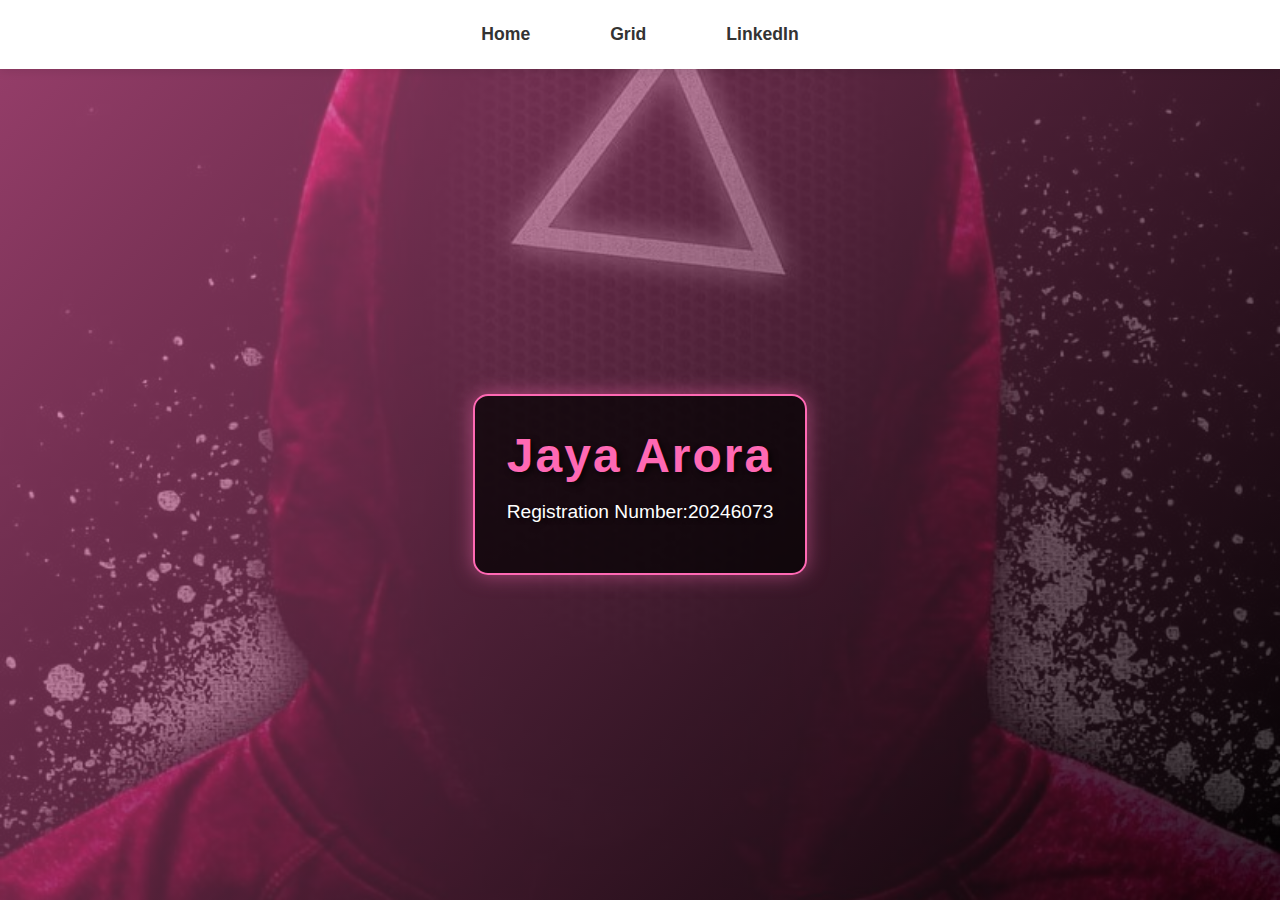
<file: second-page.html>
<!DOCTYPE html>
<html lang="en">
<head>
    <meta charset="UTF-8">
    <meta name="viewport" content="width=device-width, initial-scale=1.0">
    <title>About Me - Squid Game Theme</title>
    <link rel="stylesheet" href="styles.css">
</head>
<body class="squid-game-bg">
    <nav class="navbar">
        <ul class="nav-links">
            <li><a href="second-page.html">Home</a></li>
            <li><a href="index.html">Grid</a></li>
            <li><a href="https://www.linkedin.com/in/jaya-arora-a29737228/" target="_blank">LinkedIn</a></li>
        </ul>
    </nav>

    <div class="profile-container">
        <!-- <img src="your-picture.jpg" alt="Profile Picture" class="profile-pic"> -->
        <h1>Jaya Arora</h1>
        <p>Registration Number:20246073</p>
        
    </div>
</body>
</html>
</file>
<file: styles.css>
* {
    margin: 0;
    padding: 0;
    box-sizing: border-box;
}

body {
    font-family: Arial, sans-serif;
    background-color: white;
}

.navbar {
    padding: 1.5rem;
    background-color: white;
    box-shadow: 0 2px 10px rgba(0, 0, 0, 0.1);
    position: sticky;
    top: 0;
    z-index: 1000;
}

.nav-links {
    list-style: none;
    display: flex;
    gap: 3rem;
    justify-content: center;
    align-items: center;
}

.squid-game-bg {
    background-image: url('squid_game.jpeg');
    background-size: cover;
    background-position: center;
    background-attachment: fixed;
    color: white;
    min-height: 100vh;
    position: relative;
    display: flex;
    flex-direction: column;
}

.squid-game-bg::before {
    content: '';
    position: absolute;
    top: 0;
    left: 0;
    right: 0;
    bottom: 0;
    background: linear-gradient(135deg, rgba(255, 105, 180, 0.6), rgba(0, 0, 0, 0.8));
    z-index: 1;
}

.nav-links a {
    text-decoration: none;
    color: #333;
    font-weight: 600;
    font-size: 1.1rem;
    padding: 0.5rem 1rem;
    border-radius: 5px;
    transition: all 0.3s ease;
    position: relative;
}

.nav-links a:hover {
    color: #8A2BE2;
}

.nav-links a::after {
    content: '';
    position: absolute;
    width: 0;
    height: 2px;
    bottom: 0;
    left: 50%;
    background-color: #8A2BE2;
    transition: all 0.3s ease;
    transform: translateX(-50%);
}

.nav-links a:hover::after {
    width: 100%;
}

.container {
    max-width: 1200px;
    margin: 2rem auto;
    padding: 0 1rem;
    display: flex;
    flex-wrap: wrap;
    gap: 2rem;
    justify-content: center;
}

/* Sections */
.purple-section, .logo-section, .grid-section {
    width: 300px;
    height: 300px;
    border-radius: 15px;
    overflow: hidden;
}

.purple-section {
    background-color: #8A2BE2;
}

.logo-section img {
    width: 100%;
    height: 100%;
    object-fit: contain;
}

.grid-section {
    box-shadow: inset 0 0 10px rgba(0,0,0,0.2);
    padding: 1rem;
}

.grid-container {
    display: grid;
    grid-template-columns: repeat(3, 1fr);
    gap: 10px;
    height: 100%;
}

.grid-item {
    background-color: #0066cc;
    border-radius: 5px;
    cursor: pointer;
    transition: background-color 0.3s ease;
}

/* Responsive navbar */
@media (max-width: 768px) {
    .nav-links {
        gap: 1.5rem;
    }
    
    .nav-links a {
        font-size: 1rem;
        padding: 0.4rem 0.8rem;
    }
}

@media (max-width: 480px) {
    .navbar {
        padding: 1rem;
    }
    
    .nav-links {
        gap: 1rem;
    }
}

@media (max-width: 768px) {
    .container {
        flex-direction: column;
        align-items: center;
    }
    
    .purple-section, .logo-section, .grid-section {
        width: 100%;
        max-width: 300px;
    }
}

/* Styles specific to second page */
.profile-container {
    position: relative;
    z-index: 2;
    max-width: 600px;
    max-height: 300px;
    margin: auto;
    text-align: center;
    padding: 2rem;
    background-color: rgba(0, 0, 0, 0.7);
    border-radius: 15px;
    box-shadow: 0 0 20px rgba(255, 105, 180, 0.5);
    border: 2px solid #FF69B4;
    animation: glow 2s infinite alternate;
    flex: 0 1 auto;
    display: flex;
    flex-direction: column;
    justify-content: center;
    align-items: center;
}

.profile-container h1 {
    font-size: 3rem;
    margin-bottom: 1rem;
    text-shadow: 3px 3px 6px rgba(0, 0, 0, 0.7);
    color: #FF69B4;
    font-weight: bold;
    letter-spacing: 2px;
}

.profile-container p {
    font-size: 1.2rem;
    line-height: 1.4;
    margin-bottom: 1rem;
    color: white;
    text-shadow: 2px 2px 4px rgba(0, 0, 0, 0.5);
}

@keyframes glow {
    from {
        box-shadow: 0 0 20px rgba(255, 105, 180, 0.5);
    }
    to {
        box-shadow: 0 0 40px rgba(255, 105, 180, 0.8);
    }
}
</file>
